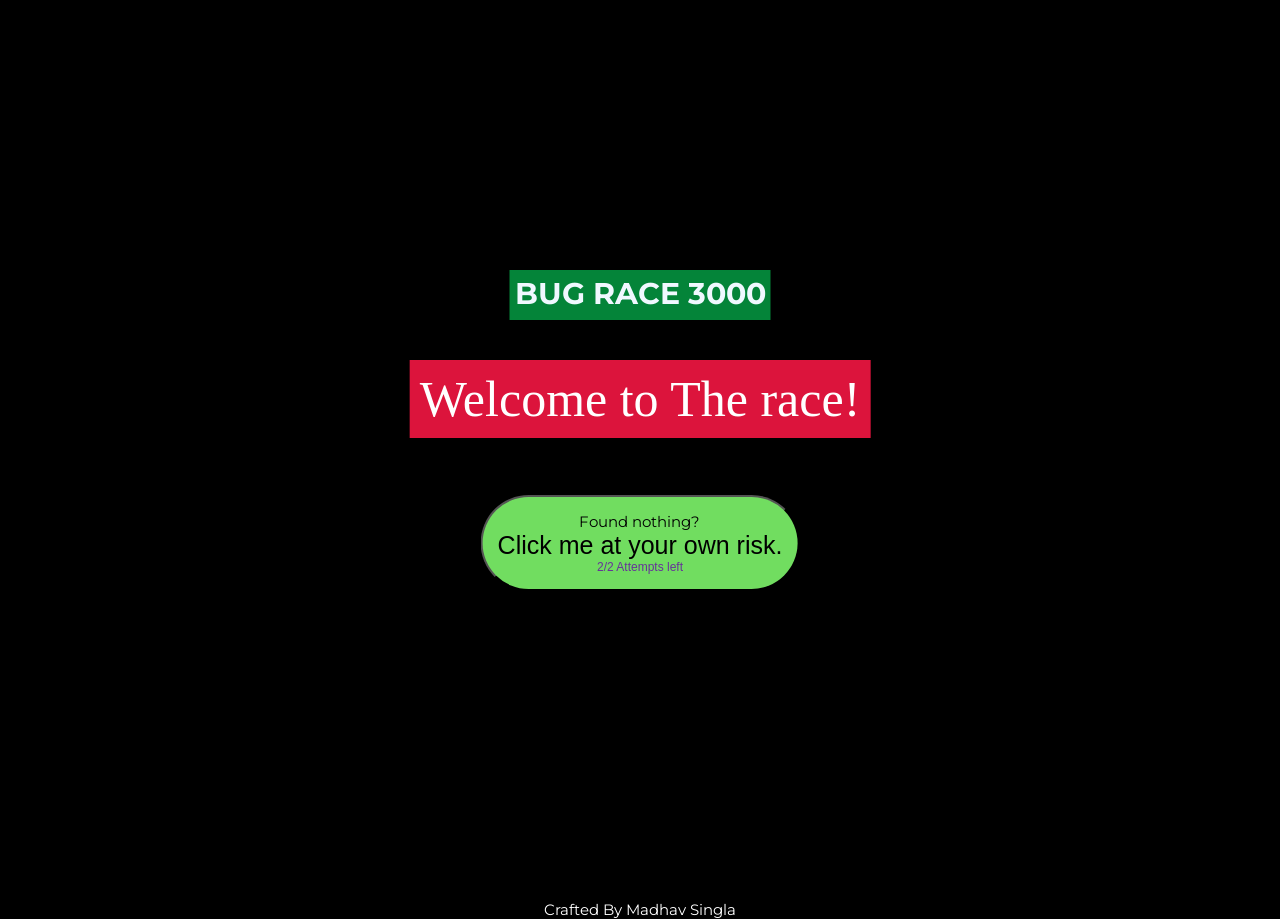
<file: index.html>
<!DOCTYPE html>
<html lang="en">
<head>
    <link rel="preconnect" href="https://fonts.googleapis.com">
<link rel="preconnect" href="https://fonts.gstatic.com" crossorigin>
<link href="https://fonts.googleapis.com/css2?family=Google+Sans:ital,opsz,wght@0,17..18,400..700;1,17..18,400..700&family=Inter:ital,opsz,wght@0,14..32,100..900;1,14..32,100..900&family=JetBrains+Mono:ital,wght@0,100..800;1,100..800&family=Montserrat:ital,wght@0,100..900;1,100..900&family=Plus+Jakarta+Sans:ital,wght@0,200..800;1,200..800&family=Public+Sans:ital,wght@0,100..900;1,100..900&display=swap" rel="stylesheet">
    <meta charset="UTF-8">
    <meta name="viewport" content="width=device-width, initial-scale=1.0">
    <title>Bug Race 3000</title>
    <link rel="stylesheet" href="style.css">
</head>
<body>
    <div id="outer"><div><h1>Bug Race 3000</h1>
        
    <p id="intro-txt">Welcome to The race!</p>
    <button><a href="Hint1.html"><p id="txt1">Found nothing?</p> 
        Click me at your own risk.</a>
        <p>2/2 Attempts left</p>
    </button>
    <p id=credits>Crafted By Madhav Singla</p>
<div><audio src="style.wav" autoplay loop></audio></div></div></div>
    
</body>
</html>
</file>
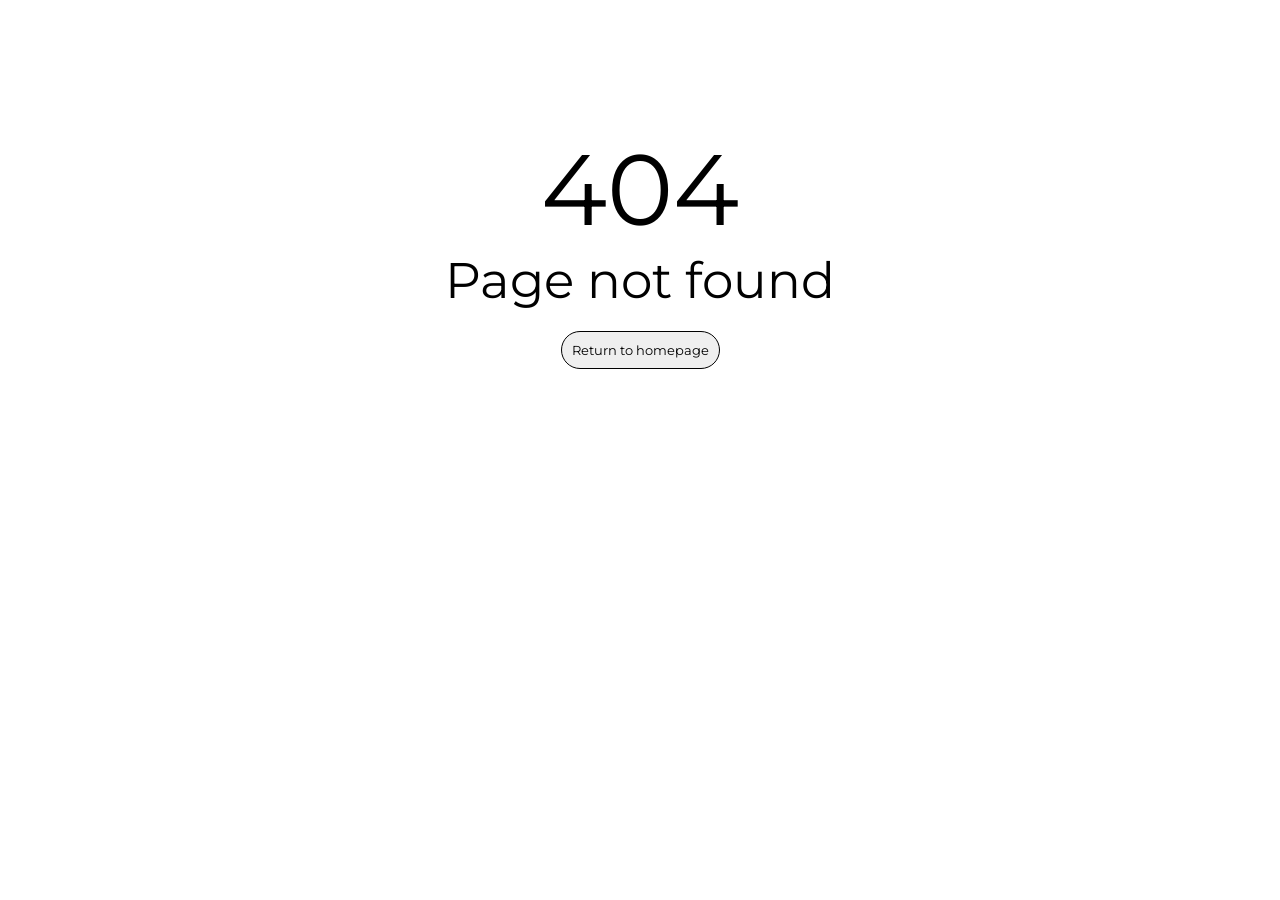
<file: Hint1.html>
<!DOCTYPE html>
<html lang="en">
<head>
    <link rel="preconnect" href="https://fonts.googleapis.com">
<link rel="preconnect" href="https://fonts.gstatic.com" crossorigin>
<link href="https://fonts.googleapis.com/css2?family=Google+Sans:ital,opsz,wght@0,17..18,400..700;1,17..18,400..700&family=Inter:ital,opsz,wght@0,14..32,100..900;1,14..32,100..900&family=JetBrains+Mono:ital,wght@0,100..800;1,100..800&family=Montserrat:ital,wght@0,100..900;1,100..900&family=Plus+Jakarta+Sans:ital,wght@0,200..800;1,200..800&family=Public+Sans:ital,wght@0,100..900;1,100..900&display=swap" rel="stylesheet">
    <meta charset="UTF-8">
    <meta name="viewport" content="width=device-width, initial-scale=1.0">
    <title>404  Not Found</title>
    <link rel="stylesheet" href="style1.css">
</head>
<body>
    <div class="container">
        <div id="txt">
            <p>404</p>
        </div>
        <div>
            <p id="notfound">
            Page not found
            </p>
            <div id="back">
                <a href="index1.html">
                <button>Return to homepage</button>
                </a>
            </div>
         </div>
    </div>
</body>
</html>
</file>
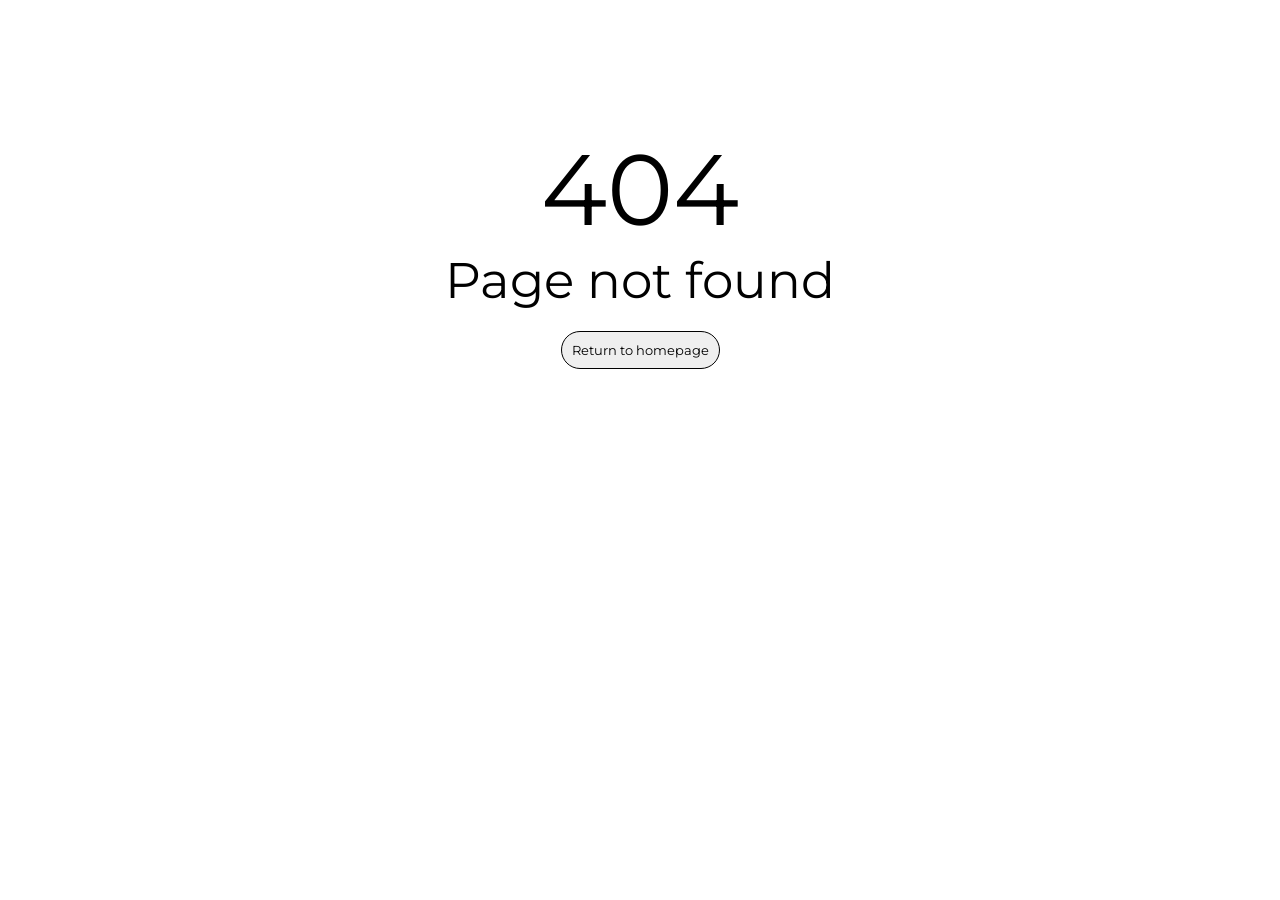
<file: Hint2.html>
<!DOCTYPE html>
<html lang="en">
<head>
    <link rel="preconnect" href="https://fonts.googleapis.com">
<link rel="preconnect" href="https://fonts.gstatic.com" crossorigin>
<link href="https://fonts.googleapis.com/css2?family=Google+Sans:ital,opsz,wght@0,17..18,400..700;1,17..18,400..700&family=Inter:ital,opsz,wght@0,14..32,100..900;1,14..32,100..900&family=JetBrains+Mono:ital,wght@0,100..800;1,100..800&family=Montserrat:ital,wght@0,100..900;1,100..900&family=Plus+Jakarta+Sans:ital,wght@0,200..800;1,200..800&family=Public+Sans:ital,wght@0,100..900;1,100..900&display=swap" rel="stylesheet">
    <meta charset="UTF-8">
    <meta name="viewport" content="width=device-width, initial-scale=1.0">
    <title>404  Not Found</title>
    <link rel="stylesheet" href="style1.css">
</head>
<body>
    <div class="container">
        <div id="txt">
            <p>404</p>
        </div>
        <div>
            <p id="notfound">
            Page not found
            </p>
            <div id="back">
                <a href="index2.html">
                <button>Return to homepage</button>
                </a>
            </div>
         </div>
    </div>
</body>
</html>
</file>
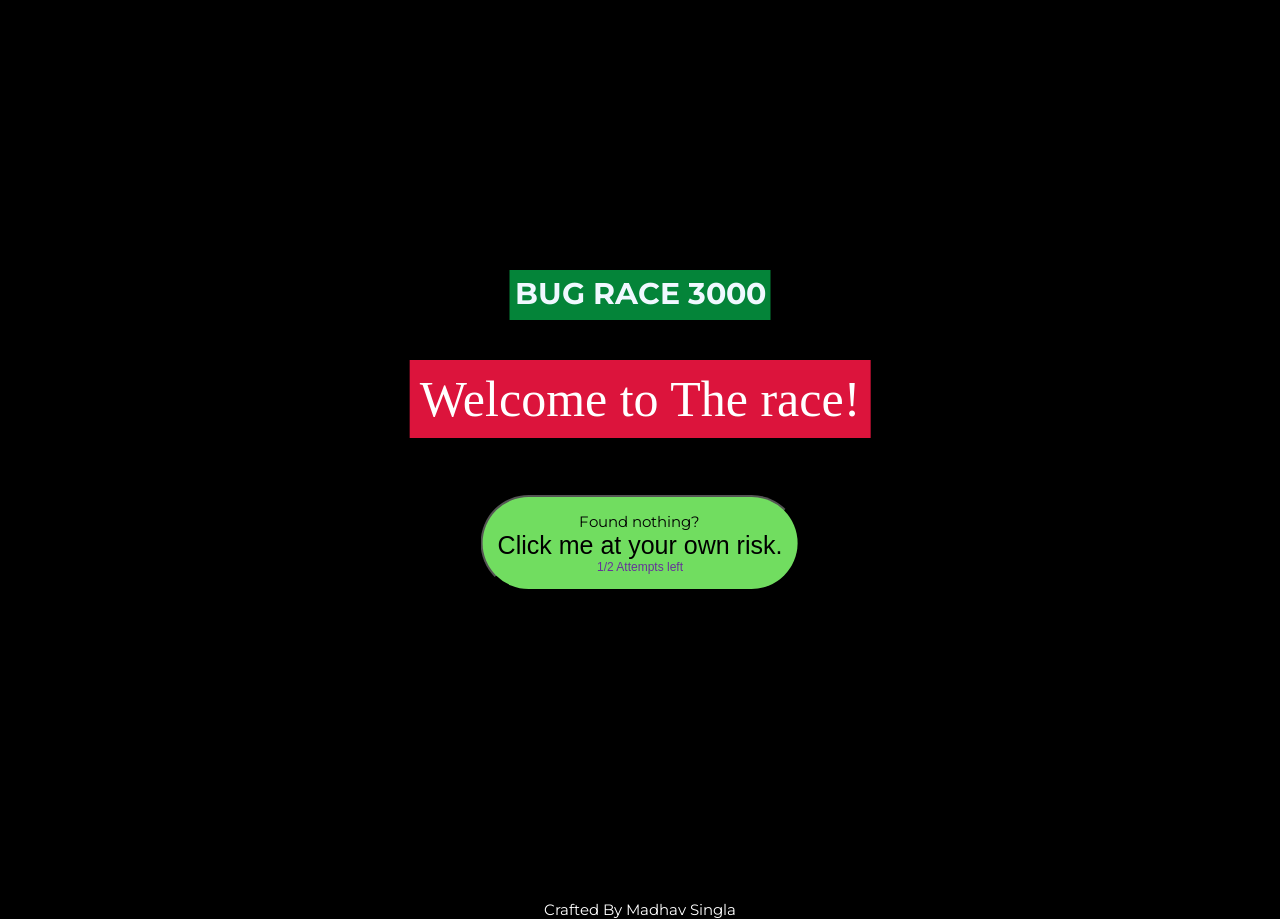
<file: index1.html>
<!DOCTYPE html>
<html lang="en">
<head>
    <link rel="preconnect" href="https://fonts.googleapis.com">
<link rel="preconnect" href="https://fonts.gstatic.com" crossorigin>
<link href="https://fonts.googleapis.com/css2?family=Google+Sans:ital,opsz,wght@0,17..18,400..700;1,17..18,400..700&family=Inter:ital,opsz,wght@0,14..32,100..900;1,14..32,100..900&family=JetBrains+Mono:ital,wght@0,100..800;1,100..800&family=Montserrat:ital,wght@0,100..900;1,100..900&family=Plus+Jakarta+Sans:ital,wght@0,200..800;1,200..800&family=Public+Sans:ital,wght@0,100..900;1,100..900&display=swap" rel="stylesheet">
    <meta charset="UTF-8">
    <meta name="viewport" content="width=device-width, initial-scale=1.0">
    <title>Bug Race 3000</title>
    <link rel="stylesheet" href="style.css">
</head>
<body>
    <div id="outer"><div><h1>Bug Race 3000</h1>
        
    <p id="intro-txt">Welcome to The race!</p>
    <button><a href="Hint2.html"><p id="txt1">Found nothing?</p> 
        Click me at your own risk.</a>
        <p>1/2 Attempts left</p>
    </button>
    <p id=credits>Crafted By Madhav Singla</p>
<div><audio src="style.wav" autoplay loop></audio></div></div></div>
    
</body>
</html>
</file>
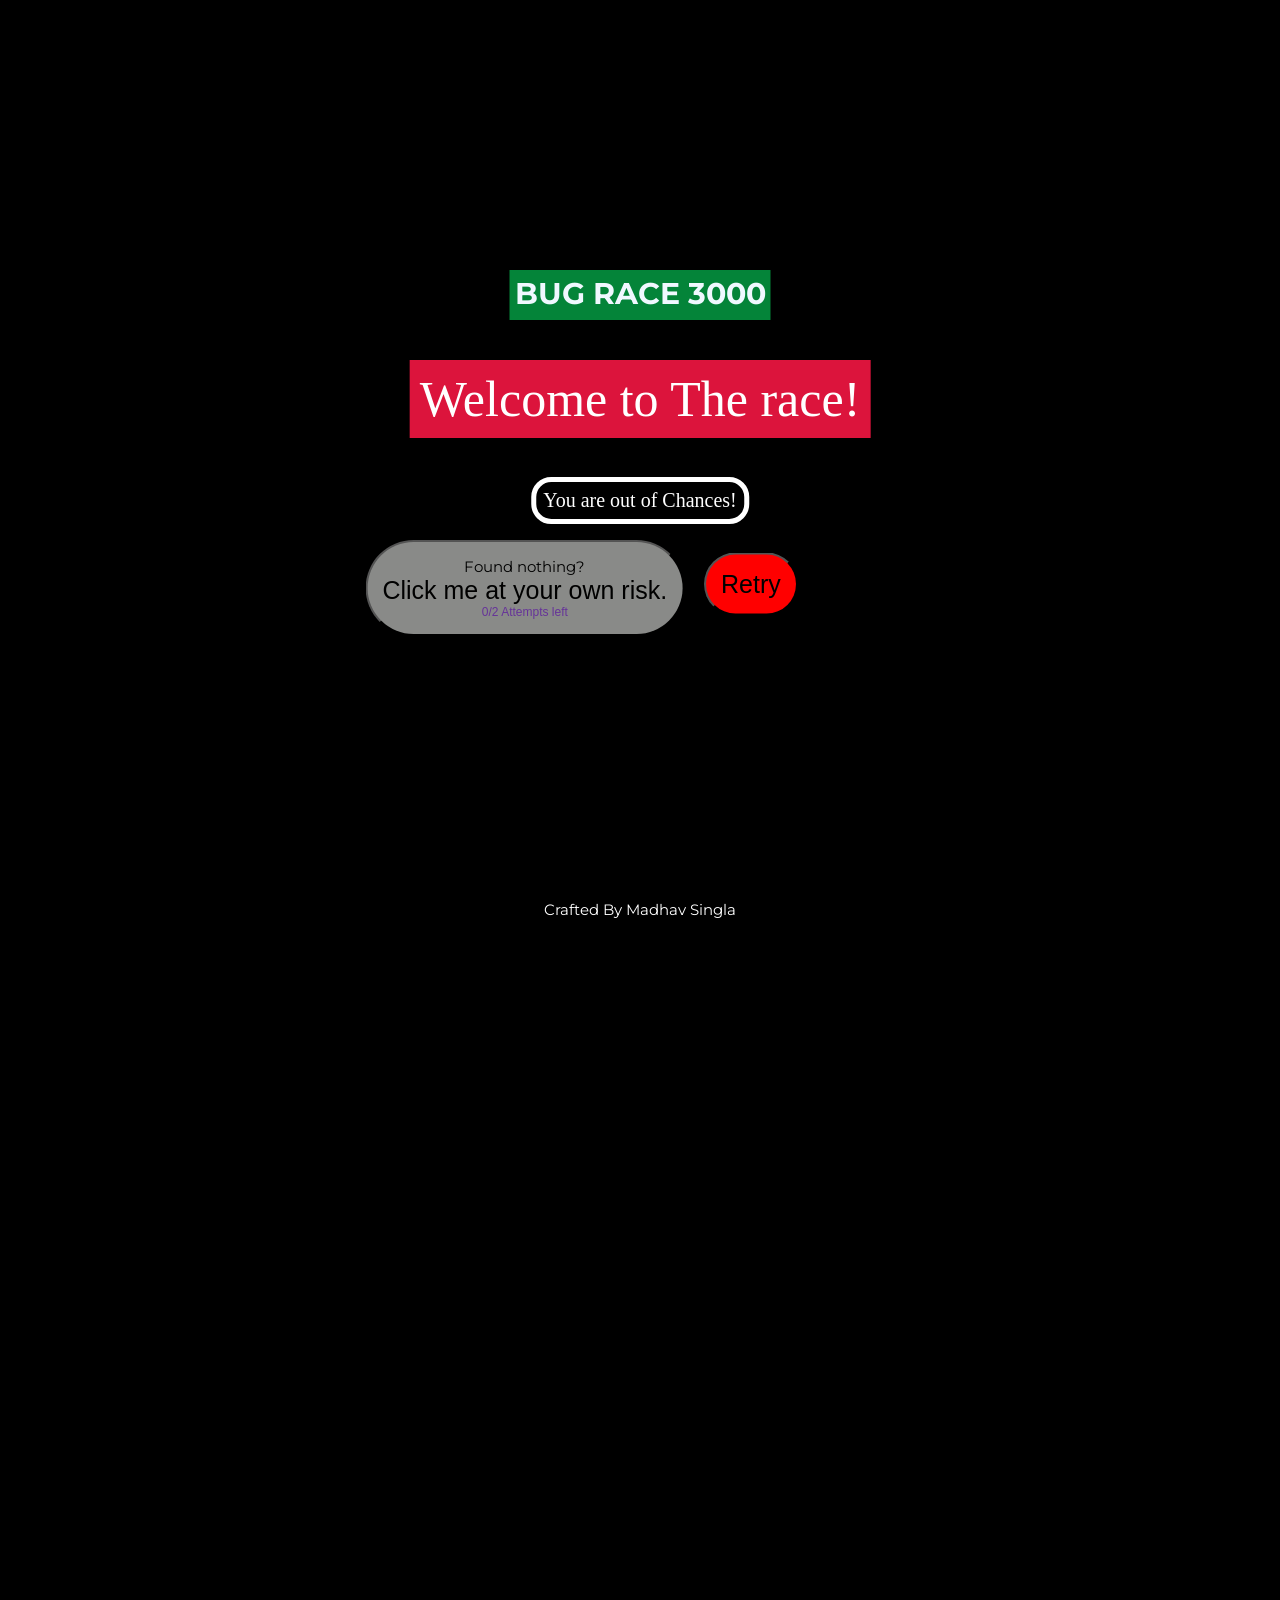
<file: index2.html>
<!DOCTYPE html>
<html lang="en">
<head>
    <link rel="preconnect" href="https://fonts.googleapis.com">
<link rel="preconnect" href="https://fonts.gstatic.com" crossorigin>
<link href="https://fonts.googleapis.com/css2?family=Google+Sans:ital,opsz,wght@0,17..18,400..700;1,17..18,400..700&family=Inter:ital,opsz,wght@0,14..32,100..900;1,14..32,100..900&family=JetBrains+Mono:ital,wght@0,100..800;1,100..800&family=Montserrat:ital,wght@0,100..900;1,100..900&family=Plus+Jakarta+Sans:ital,wght@0,200..800;1,200..800&family=Public+Sans:ital,wght@0,100..900;1,100..900&display=swap" rel="stylesheet">
    <meta charset="UTF-8">
    <meta name="viewport" content="width=device-width, initial-scale=1.0">
    <title>Bug Race 3000</title>
    <link rel="stylesheet" href="style2.css">
</head>
<body>
    <div id="outer"><div><h1>Bug Race 3000</h1>
    <p id="intro-txt">Welcome to The race!</p>
    <button><a href="index3.html"><p id="txt1">Found nothing?</p> 
        Click me at your own risk.</a>
        <p>0/2 Attempts left</p>
    </button>
    <div><p id="over">You are out of Chances!</p></div>
    <button id="retry"><a href="index.html">Retry</a></button>
    <p id=credits>Crafted By Madhav Singla</p>
<div><audio src="style.wav" autoplay loop></audio></div></div></div>
    
</body>
</html>
</file>
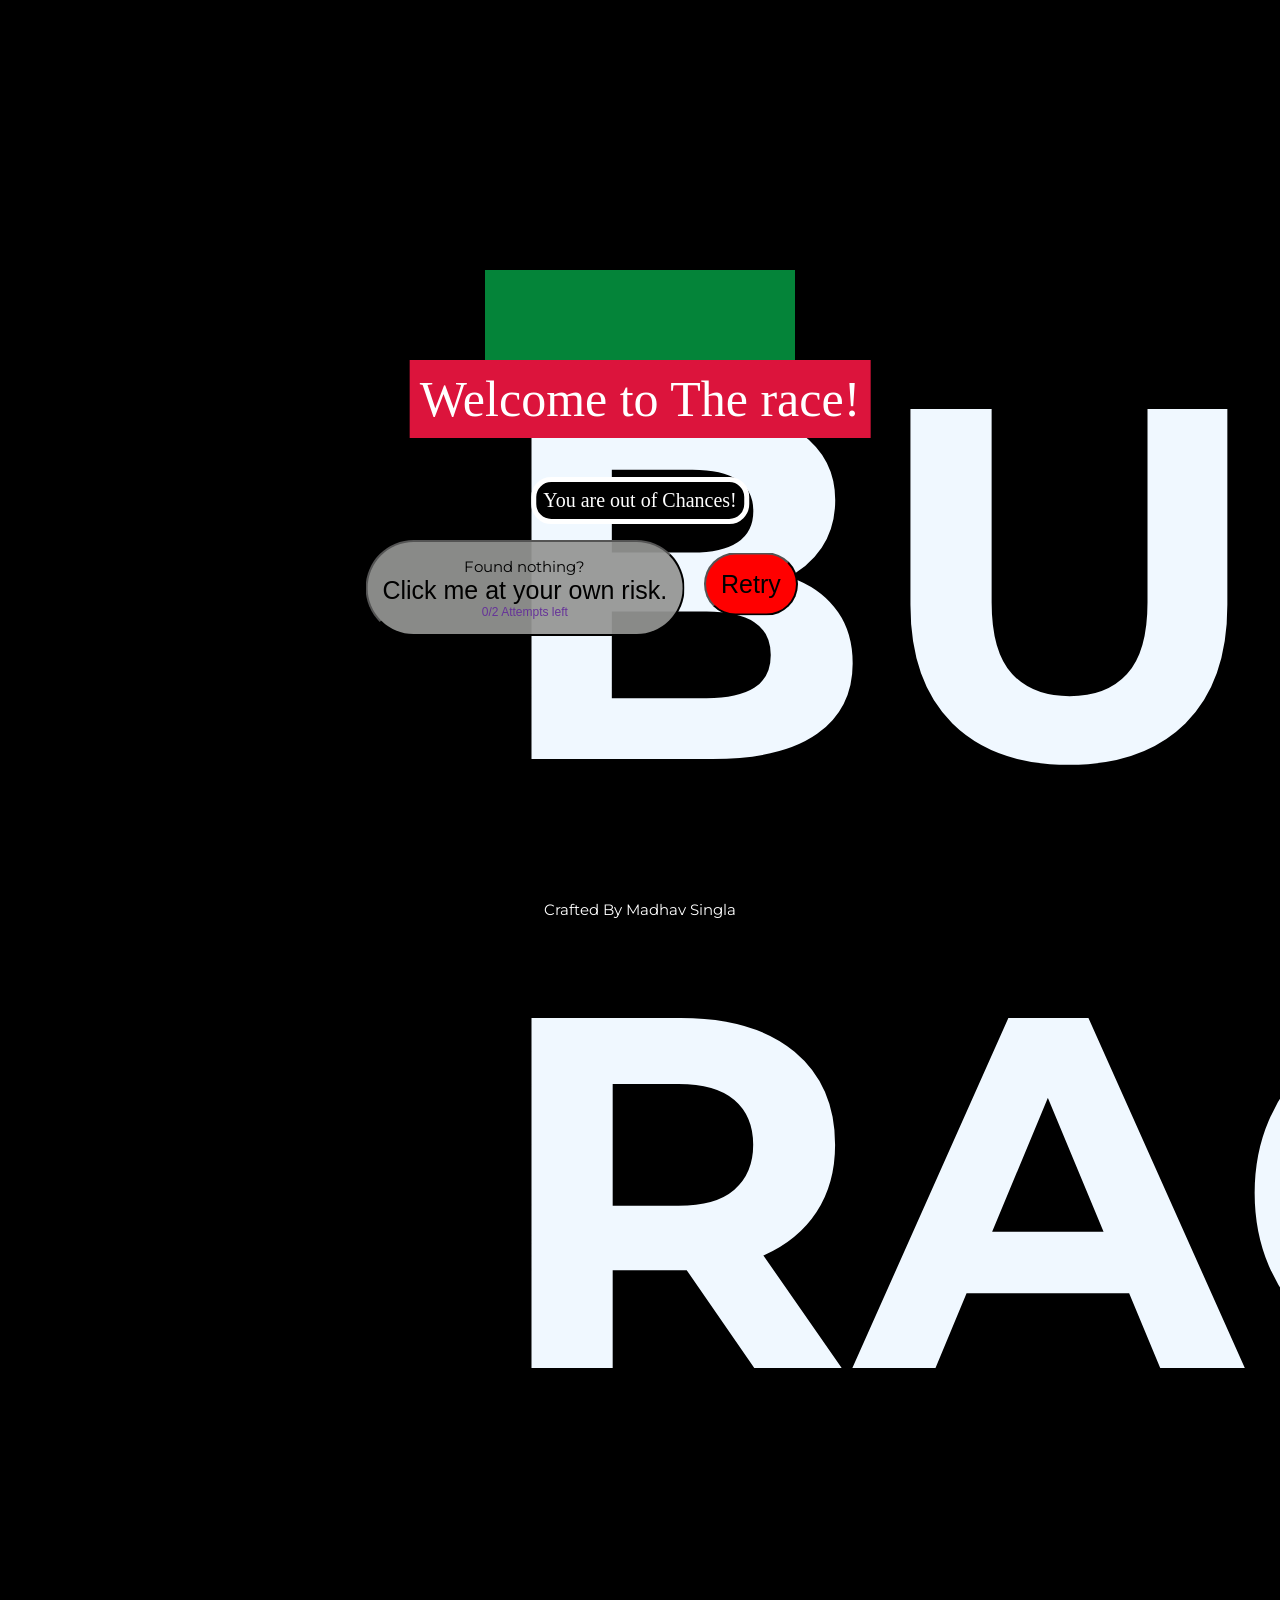
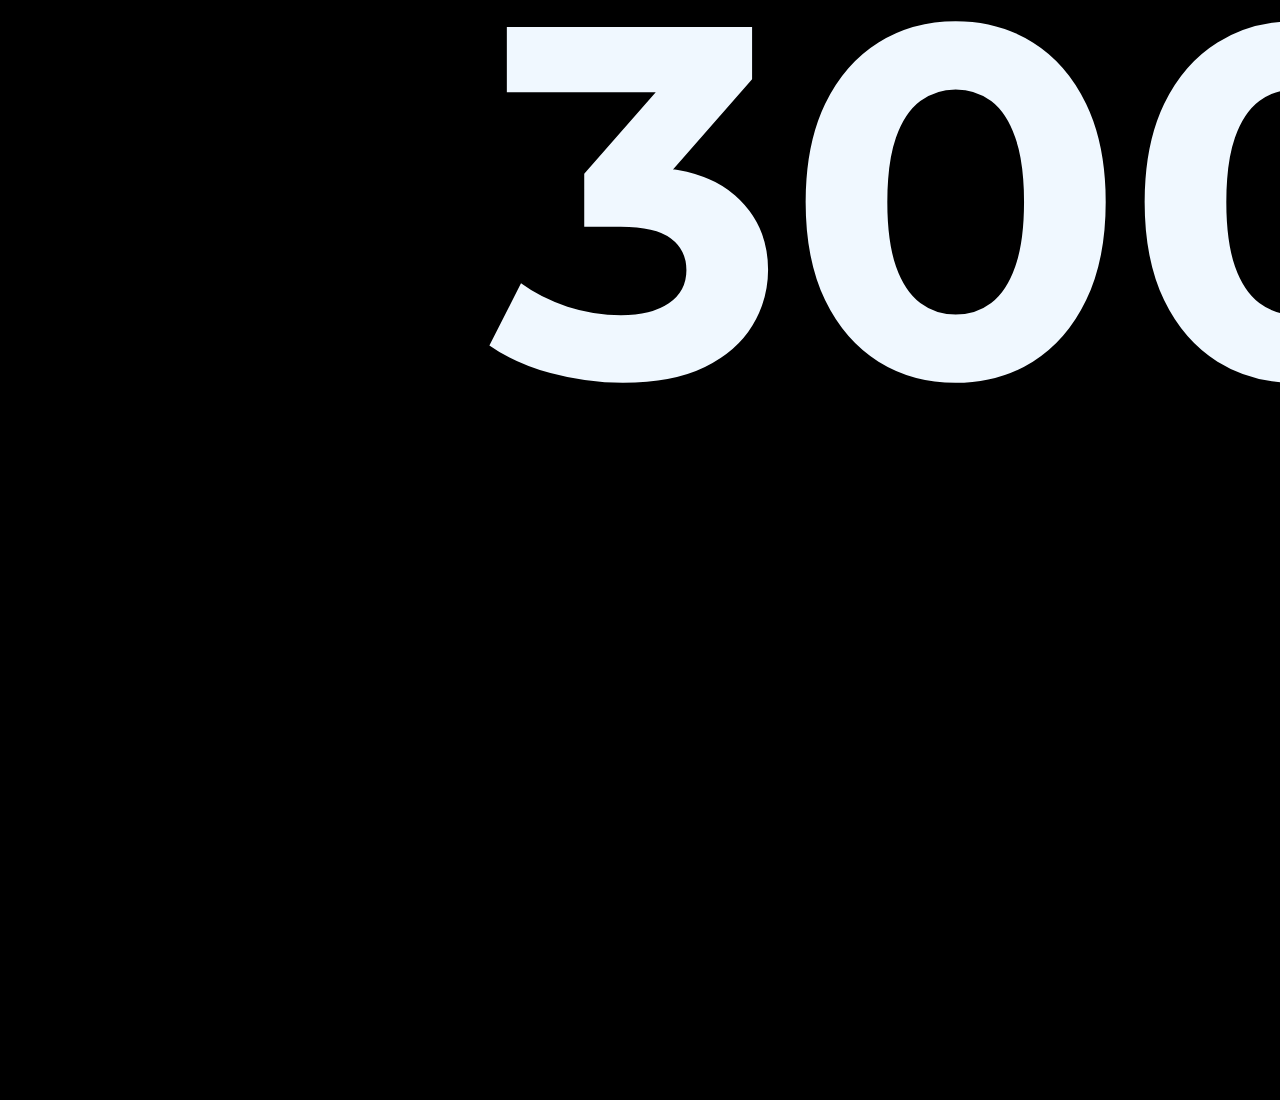
<file: index3.html>
<!DOCTYPE html>
<html lang="en">
<head>
    <link rel="preconnect" href="https://fonts.googleapis.com">
<link rel="preconnect" href="https://fonts.gstatic.com" crossorigin>
<link href="https://fonts.googleapis.com/css2?family=Google+Sans:ital,opsz,wght@0,17..18,400..700;1,17..18,400..700&family=Inter:ital,opsz,wght@0,14..32,100..900;1,14..32,100..900&family=JetBrains+Mono:ital,wght@0,100..800;1,100..800&family=Montserrat:ital,wght@0,100..900;1,100..900&family=Plus+Jakarta+Sans:ital,wght@0,200..800;1,200..800&family=Public+Sans:ital,wght@0,100..900;1,100..900&display=swap" rel="stylesheet">
    <meta charset="UTF-8">
    <meta name="viewport" content="width=device-width, initial-scale=1.0">
    <title>Bug Race 3000</title>
    <link rel="stylesheet" href="style2.css">
</head>
<body>
    <div id="outer"><div>
        <div><div><h1 style="font-size: 500px;background-repeat: repeat;">Bug Race 3000</h1></div></div>
        
    <p id="intro-txt">Welcome to The race!</p>
    <button><a href="index3.html"><p id="txt1">Found nothing?</p> 
        Click me at your own risk.</a>
        <p>0/2 Attempts left</p>
    </button>
    <div><p id="over">You are out of Chances!</p></div>
    <button id="retry"><a href="index1.html">Retry</a></button>
    <p id=credits>Crafted By Madhav Singla</p>
<div><audio src="style.wav" autoplay loop></audio></div></div></div>
    
</body>
</html>
</file>
<file: style.css>
.montserrat-<uniquifier> {
  font-family: "Montserrat", sans-serif;
  font-optical-sizing: auto;
  font-weight: <weight>;
  font-style: normal;
}
*{
    margin: 0;
    padding: 0;
}
body{
    background-color: black;
}
div{
    background-image: url(https://thumbs.dreamstime.com/b/some-green-tetris-game-blocks-different-shapes-profiles-computer-generated-illustration-image-some-green-tetris-game-180853316.jpg);
    background-color: black;
    background-attachment: fixed;
    background-repeat: repeat;
    background-position: center top;
    background-size: contain;
    width: 100%;
    height: 100vh;
    h1{
        color: aliceblue;
        text-align: center;
        text-transform: uppercase;
        position: absolute;
        position: absolute;
        top: 30%;
        left: 50%; /* Move edge to the exact middle */
        transform: translateX(-50%); /* Pull back by half its own width */
        background-color: rgb(4, 132, 57);
        max-width: 300px;
        min-width: 100px;
        max-height: 100px;
        min-height: 40px;
        padding: 5px;
        font-size: 30px;
        font-family: "Montserrat", sans-serif; 

    }
    a{
        text-decoration: none;
        color:black;
    }
    #intro-txt{
        font-size: 50px;
        color: rgb(255, 255, 255);
        text-align: center;
        position: absolute;
        top: 40%;
        left: 50%; /* Move edge to the exact middle */
        transform: translateX(-50%) ;
        text-shadow: 20px ;
        background-color: crimson;
        padding: 10px;
    }
}
p{
        font-size: 12px;
        color: rebeccapurple;
    }
  
button{
    color: rgb(246, 246, 246);
    position: absolute;
        top: 55%;
        left: 50%; /* Move edge to the exact middle */
        transform: translateX(-50%) ;
    background-color: rgb(113, 221, 96);
    font-size: 25px;
    padding: 15px;
    border-radius: 100px;

    
    #txt1{
        font-family: "Montserrat", sans-serif;
        font-size: 15px;
        color: black;
    }
}

#credits{
    color:white;
    position: absolute;
    top: 100%;
    left: 50%;
    transform: translateX(-50%);
    font-family: "Montserrat", sans-serif;
font-size: 15px;}
</file>
<file: style1.css>
.montserrat-<uniquifier> {
  font-family: "Montserrat", sans-serif;
  font-optical-sizing: auto;
  font-weight: <weight>;
  font-style: normal;
}
*{
    margin: 0;
    padding: 0%;
}
#txt{
    p{
        margin-top: 10%;
        font-size: 100px;
        text-align: center;
        font-family: "Montserrat", sans-serif;
    }
    
}
#notfound{
    font-size: 50px;
        text-align: center;
        font-family: "Montserrat", sans-serif;
}
#back{
    text-align: center;
    padding: 20px;
    button{
        padding: 10px;
        border-radius: 20px;
        font-family: "Montserrat", sans-serif;
        border: 1.5px solid black;
    }
}
</file>
<file: style2.css>
.montserrat-<uniquifier> {
  font-family: "Montserrat", sans-serif;
  font-optical-sizing: auto;
  font-weight: <weight>;
  font-style: normal;
}
*{
    margin: 0;
    padding: 0;
}
body{
    background-color: black;
}
div{
    background-image: url(https://thumbs.dreamstime.com/b/some-green-tetris-game-blocks-different-shapes-profiles-computer-generated-illustration-image-some-green-tetris-game-180853316.jpg);
    background-color: black;
    background-attachment: fixed;
    background-repeat: repeat;
    background-position: center top;
    background-size: contain;
    width: 100%;
    height: 100vh;
    h1{
        color: aliceblue;
        text-align: center;
        text-transform: uppercase;
        position: absolute;
        position: absolute;
        top: 30%;
        left: 50%; 
        transform: translateX(-50%); 
        background-color: rgb(4, 132, 57);
        max-width: 300px;
        min-width: 100px;
        max-height: 100px;
        min-height: 40px;
        padding: 5px;
        font-size: 30px;
        font-family: "Montserrat", sans-serif; 

    }
    a{
        text-decoration: none;
        color:black;
    }
    #intro-txt{
        font-size: 50px;
        color: rgb(255, 255, 255);
        text-align: center;
        position: absolute;
        top: 40%;
        left: 50%; 
        transform: translateX(-50%) ;
        text-shadow: 20px ;
        background-color: crimson;
        padding: 10px;
    }
}
p{
        font-size: 12px;
        color: rebeccapurple;
    }
  
button{
    color: rgb(246, 246, 246);
    position: absolute;
        top: 60%;
        left: 41%; 
        transform: translateX(-50%) ;
    background-color: rgba(148, 150, 147, 0.926);
    font-size: 25px;
    padding: 15px;
    border-radius: 100px;

    
    #txt1{
        font-family: "Montserrat", sans-serif;
        font-size: 15px;
        color: black;
    }
}

#retry{
    color: rgb(246, 246, 246);
    position: absolute;
        top: 60%;
        left: 55%; 
        transform: translateX(-50%) ;
        transform: translateY(20%);
    background-color: red ;
    font-size: 25px;
    padding: 15px;
    border-radius: 100px;
    
}

#over{
    color:white;
    font-size: 20px;
    position: absolute;
    left: 50%;
    top: 53%;
    transform: translateX(-50%);
    background-color: black;
    border: 5px solid white;
    border-radius: 20px;
    padding: 7px;
}
#credits{
    color:white;
    position: absolute;
    top: 100%;
    left: 50%;
    transform: translateX(-50%);
    font-family: "Montserrat", sans-serif;
font-size: 15px;}
</file>
